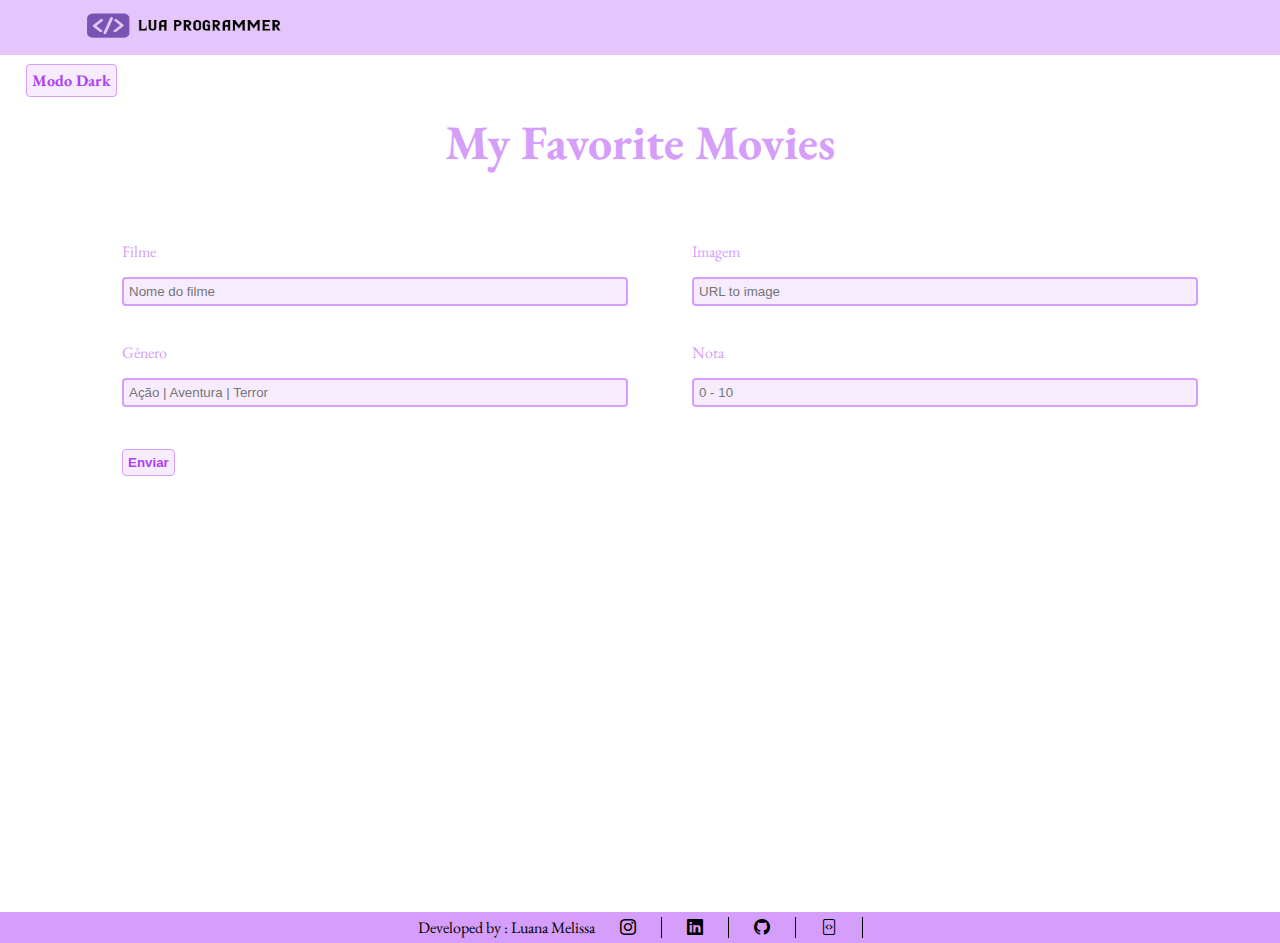
<file: index.html>
<!DOCTYPE html>
<html lang="en">
  <head>
    <meta charset="UTF-8" />
    <meta http-equiv="X-UA-Compatible" content="IE=edge" />
    <meta name="viewport" content="width=device-width, initial-scale=1" />
    <title>My Favorite Movies</title>
    <link href="/static/bootstrap/css/bootstrap.css" />
    <link rel="stylesheet" href="/static/style.css" />
    <link
      rel="stylesheet"
      href="https://cdn.jsdelivr.net/npm/bootstrap-icons@1.5.0/font/bootstrap-icons.css"
    />
    <link rel="stylesheet" href="/static/bootstrap/css/bootstrap-grid.css" />
  </head>
  <body>
    <main>
      <nav class="navbar navbar-light bg-light">
        <div class="container">
          <a class="navbar-brand">
            <img src="/static/img/Logo.png" alt="" width="200" height="50" />
          </a>
        </div>
      </nav>
      <label class="left" for="input-dark-mode">
        <a class="button">Modo Dark</a>
      </label>
      <input type="checkbox" class="btn" id="input-dark-mode" />
      <div class="title">
        <h1>My Favorite Movies</h1>
      </div>
      <section>
        <form onsubmit="submitForm(event)" id="form">
          <div class="container mt-5">
            <div class="row">
              <div class="form-group col-6">
                <div class="mb-3" style="margin: 20px 0 0 40px">
                  <label for="nome" class="form-label">Filme</label><br />
                  <input
                    type="text"
                    required
                    class="form-control"
                    id="nome"
                    placeholder="Nome do filme"
                  />
                </div>
              </div>
              <div class="form-group col-6">
                <div class="mb-3" style="margin: 20px 0 40px 40px">
                  <label for="imagem" class="form-label">Imagem</label><br />
                  <input
                    type="url"
                    required
                    class="form-control"
                    id="imagem"
                    placeholder="URL to image"
                  />
                </div>
              </div>
            </div>

            <div class="row">
              <div class="form-group col-6">
                <div class="mb-3" style="margin: 20px 0 0 40px">
                  <label for="genero" class="form-label">Gênero</label><br />
                  <input
                    type="text"
                    required
                    class="form-control"
                    id="genero"
                    placeholder="Ação | Aventura | Terror"
                  />
                </div>
              </div>
              <div class="form-group col-6">
                <div class="mb-3" style="margin: 20px 0 40px 40px">
                  <label for="nota" class="form-label">Nota</label><br />
                  <input
                    type="text"
                    required
                    class="form-control"
                    id="nota"
                    placeholder="0 - 10"
                  />
                </div>
              </div>
            </div>
          </div>
          <div class="container mt-3">
            <div class="row">
              <div class="form-check col-6">
                <button type="submit">Enviar</button>
              </div>
            </div>
          </div>
        </form>
      </section>

      <section
        class="container"
        style="margin-bottom: 40px; padding-bottom: 10px"
      >
        <div class="row mt-3" id="lista"></div>
      </section>
    </main>
    <footer>
      Developed by : Luana Melissa
      <a target="_blank" href="https://www.instagram.com/luana.melissa/"
        ><i class="bi bi-instagram"></i
      ></a>
      <a
        target="_blank"
        href="https://www.linkedin.com/in/luana-melissa-473208207/"
        ><i class="bi bi-linkedin"></i
      ></a>
      <a target="_blank" href="https://github.com/Lua-programmer"
        ><i class="bi bi-github"></i
      ></a>
      <a
        target="_blank"
        href="https://github.com/Lua-programmer/Portifolio_responsivo"
        ><i class="bi bi-file-code"></i
      ></a>
    </footer>
    <script src="/index.js"></script>
  </body>
</html>
</file>
<file: static/style.css>
@import url("https://fonts.googleapis.com/css2?family=EB+Garamond:wght@600&display=swap");
* {
  margin: 0;
  padding: 0;
  box-sizing: border-box;
}

body[dark] {
  background-color: #0c0113;
}

input[type="checkbox"]:checked {
  display: none;
}

.btn {
  opacity: 0;
}
.left {
  margin-left: 2%;
}

html,
body {
  width: 100%;
  height: 100vh;
  font-family: "EB Garamond", serif;
}

.title h1 {
  font-size: 3rem;
  color: #d59efa;
}

.title {
  display: flex;
  justify-content: center;
  margin-top: 20px;
}

.container img {
  padding: 10px 0;
}

nav {
  background-color: #e6c5fc;
  margin-bottom: 15px;
}

.mb-3 input,
select {
  width: 100%;
  padding: 5px;
  border: 2px solid #d59efa;
  border-radius: 4px;
  background-color: #f7ecfe;
  margin-top: 15px;
}

.mb-3 label {
  color: #d59efa;
}

.form-check {
  margin-left: 2.5rem;
  color: #d59efa;
}

.js-btn, button, .button {
  margin: 10px auto;
  background-color: #f7ecfe;
  padding: 5px;
  border: 1px solid #d59efa;
  border-radius: 4px;
  color: #ac43f1;
  font-weight: bold;
}

button:hover,
.button:hover {
  background-color: #e6c5fc;
}

.card > img {
  width: 100%;
  height: 500px;
  padding-top: 0;
  margin-top: -10px;
  border-top-left-radius: 10px;
  border-top-right-radius: 10px;
}

.card {
  border-bottom: 3px solid #bf64f7;
  align-items: center;
  background-color: #bf64f7;
  font-weight: bold;
}

.card-body,
.card-body1 span {
  color: #0c0113;
}

.card-body1 {
  display: flex;
  justify-content: space-between;
  padding: 2px 10px 2px 4px;
}

.card-body {
  display: flex;
  justify-content: space-around;
}

footer {
  padding-top: 5px;
  padding-bottom: 5px;
  display: flex;
  justify-content: center;
  background-color: #d59efa;
  position: relative;
  bottom: -40%;
  width: 100%;
}

footer > a {
  text-decoration: none;
  padding: 0 25px;
  border-right: 1px solid black;
  text-decoration: none;
  color: black;
}
</file>
